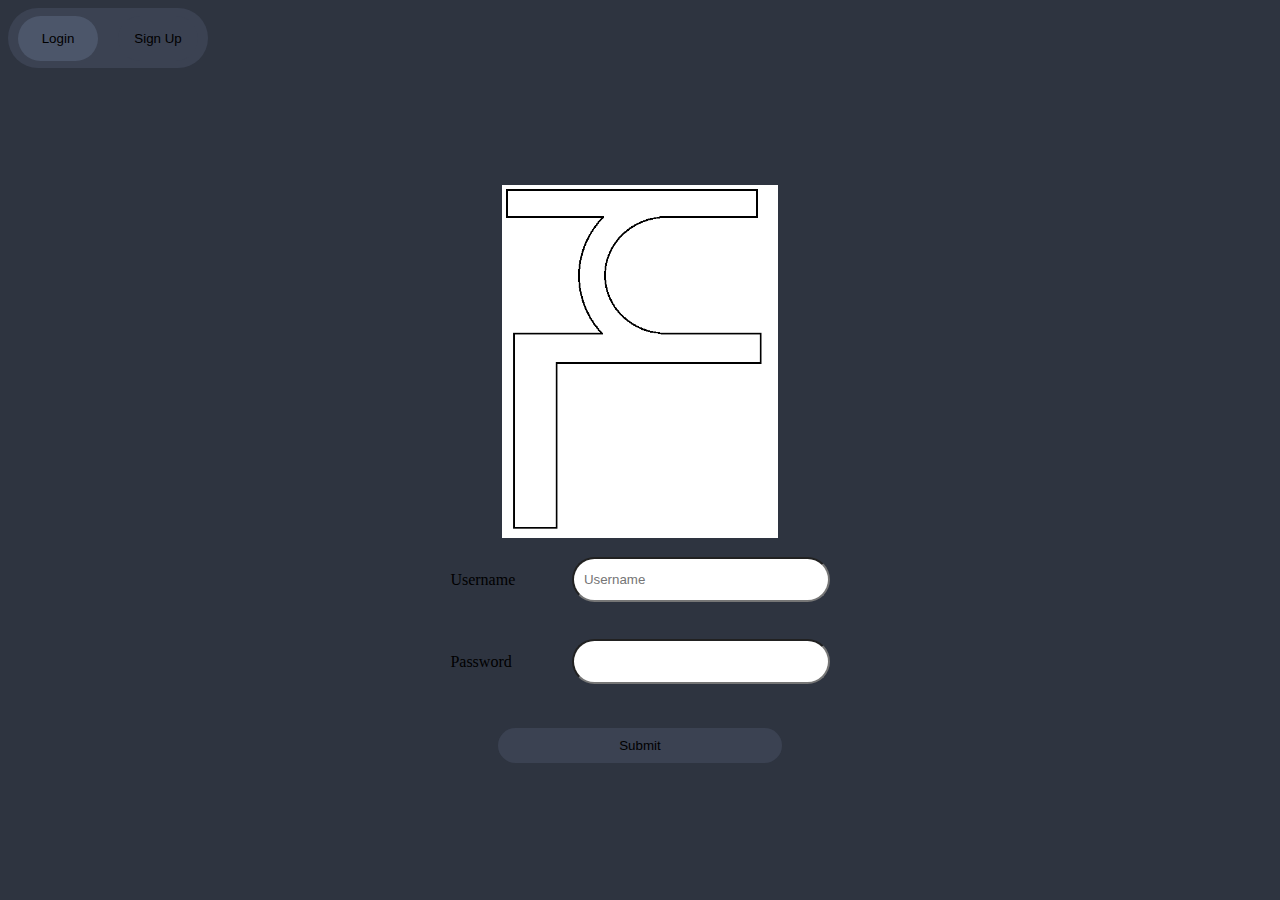
<file: index.html>
<html>
  <head>
    <link rel="stylesheet" href="css.css" />
    <title>Follocam Login</title>
  </head>
  <body>
    <div id="formtype">
      <button id="login" onclick="login()">Login</button>
      <button id="signup" onclick="signup()">Sign Up</button>
    </div>
    <div id="changer">
      <img src="./logo.png" alt="Follocam" id="logo" />
      <div id="webcam"></div>
    </div>
    <form id="login-form">
      <label id="lun" for="uName">Username</label>
      <input id="uName" name="uName" placeholder="Username" type="text" />
      <label id="lpw" for="pWord">Password</label>
      <input id="pWord" type="password" name="pWord" />
      <button type="submit" id="submit">Submit</button>
    </form>

    <script src="js.js"></script>
  </body>
</html>
</file>
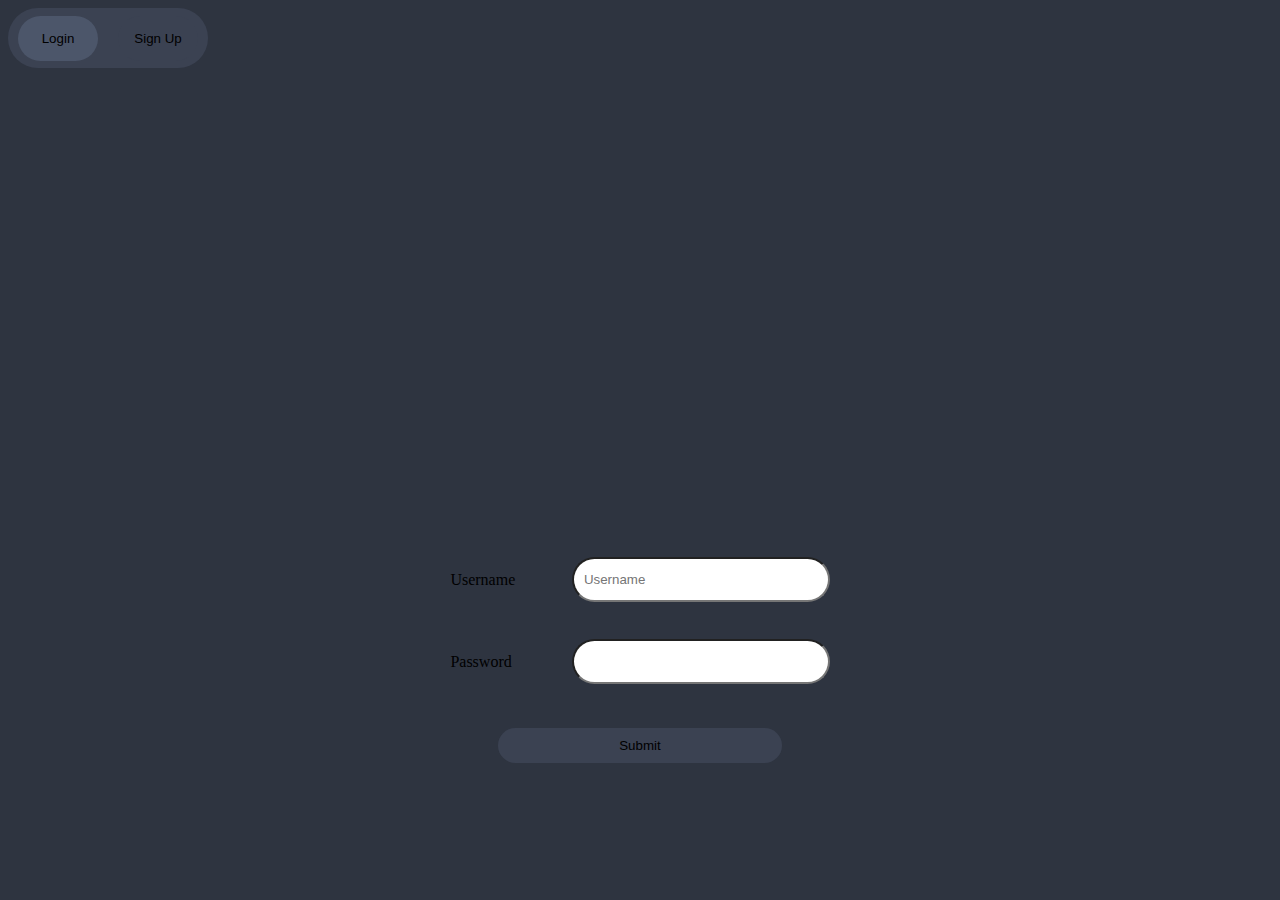
<file: Idex.html>
<html>
	<head>
		<link rel="stylesheet" href="css.css">
		<title>Follocam Login</title>
	</head>
	<body>
		<div id="formtype">
		<button id="login">Login</button>
		<button id="signup">Sign Up</button>
		</div>
		<form id="login-form">
			<label id="lun" for="uName">Username</label>
			<input id="uName" name="uName" placeholder="Username" type="text">
			<label id="lpw" for="pWord">Password</label>
			<input id="pWord" type="password">
			<button type="submit" id="submit">Submit</button> 
		
		</form>
	</body>

</html>
</file>
<file: css.css>
@import url("./nord.css");

:root {
}

button {
  width: 80px;
}

#changer {
  grid-column: 2;
  grid-row: 2;
}

#logo {
  height: 100%;
  width: auto;
  align-self: center;
  justify-self: center;
  display: block;
}

#webcam {
  height: 100%;
  width: 100%;
  align-self: center;
  justify-self: center;
  display: none;
  background-color: var(--nord1);
}

#uName {
  height: 45px;
  width: 100%;
  border-radius: 50px;
  padding: 10px;
  grid-row: 1;
  grid-column: 2;
  justify-self: center;
  align-self: center;
}

#uName:focus {
  outline: none;
}

#pWord {
  height: 45px;
  width: 100%;
  border-radius: 50px;
  padding: 10px;
  grid-row: 2;
  grid-column: 2;
  justify-self: center;
  align-self: center;
}

#pWord:focus {
  outline: none;
}

#lun {
  grid-row: 1;
  grid-column: 1;
  align-self: center;
}

#lpw {
  grid-row: 2;
  grid-column: 1;
  align-self: center;
}

#submit {
  border-radius: 50px;
  padding: 10px;
  grid-row: 3;
  background-color: var(--nord1);
  align-self: center;
  justify-self: center;
  grid-column-start: 1;
  grid-column-end: 3;
  width: 75%;
  border: none;
}

#submit:active {
  background-color: var(--nord2);
  font-size: 20px;
}

#login-form {
  grid-row: 3;
  grid-column: 2;
  display: grid;
  grid-template-rows: 33% 33% 34%;
  grid-template-columns: auto auto;
}

#formtype {
  grid-column: 1;
  grid-row: 1;
  display: grid;
  grid-template-columns: auto auto;
  border-radius: 50px;
  height: 60px;
  background-color: var(--nord1);
  width: 200px;
}

#login {
  grid-column: 1;
  border-radius: 50px;
  padding: 10px;
  height: 45px;
  align-self: center;
  justify-self: center;
  background-color: var(--nord3);
  border: none;
}

#login:active {
  background-color: var(--nord2);
}

#signup {
  grid-column: 2;
  border-radius: 50px;
  padding: 10px;
  height: 45px;
  align-self: center;
  justify-self: center;
  background-color: var(--nord1);
  border: none;
}

#signup:active {
  background-color: var(--nord2);
}

body {
  display: grid;
  grid-template-rows: 20% 40% 30% 10%;
  grid-template-columns: 35% 30% 35%;
  background-color: var(--nord0);
}
</file>
